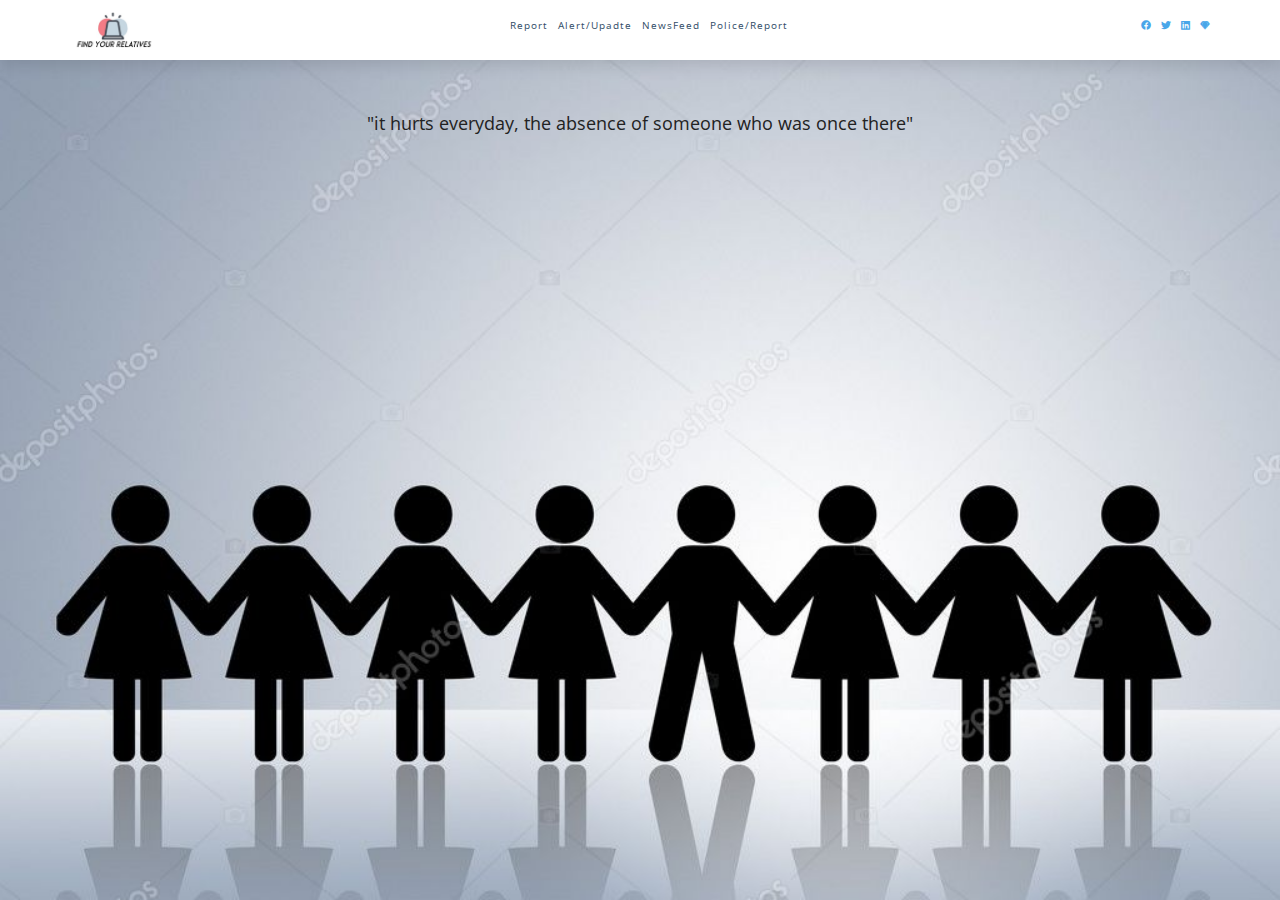
<file: index.html>
<!DOCTYPE html>
<html lang="en">
  <head>
    <meta charset="UTF-8" />
    <meta name="viewport" content="width=device-width, initial-scale=1.0" />
    <title>Find Your Relatives</title>
    <!-- font-awesome -->
    <link
      rel="stylesheet"
      href="https://cdnjs.cloudflare.com/ajax/libs/font-awesome/5.14.0/css/all.min.css"/>
      <link rel="stylesheet" href="https://maxcdn.bootstrapcdn.com/bootstrap/3.4.1/css/bootstrap.min.css">
    <!-- styles -->
    <link rel="stylesheet" href="./css/style.css" />
  </head>
  <body>
    <nav>
      <div class="nav-center">
        <!-- nav header  strats-->
        <div class="nav-header">
          <img src="./logo.jpg" class="logo" alt="logo" />
          <button class="nav-toggle">
            <i class="fas fa-bars"></i>
          </button>
        </div>
        <!-- links -->
        <ul class="links">
          <li>
            <a href="ReportMissing.html">Report</a>
          </li>
          <li>
            <a href="AlertUpadte.html">Alert/Upadte</a>
          </li>
          <li>
            <a href="NewsFeed.html">NewsFeed</a>
          </li>
          <li>
            <a href="spoted.html">Police/Report</a>
          </li>
        </ul>
        <!-- social media -->
        <ul class="social-icons">
          <li>
            <a href="#">
              <i class="fab fa-facebook"></i>
            </a>
          </li>
          <li>
            <a href="#">
              <i class="fab fa-twitter"></i>
            </a>
          </li>
          <li>
            <a href="hi eddie ">
              <i class="fab fa-linkedin"></i>
            </a>
          </li>
          <li>
            <a href="#">
              <i class="fab fa-sketch"></i>
            </a>
          </li>
        </ul>
      </div>
    </nav>
    <div class="quotes">
      <p>"it hurts everyday, the absence of someone who was once there"</p>

      <!-- <img src="./img/missing.png" alt=""> -->
    </div>

     <!-- nav header ends -->
    
  </body>
  <!-- javascript -->
  <script src="./javaScript/app.js"></script>
</html>
</file>
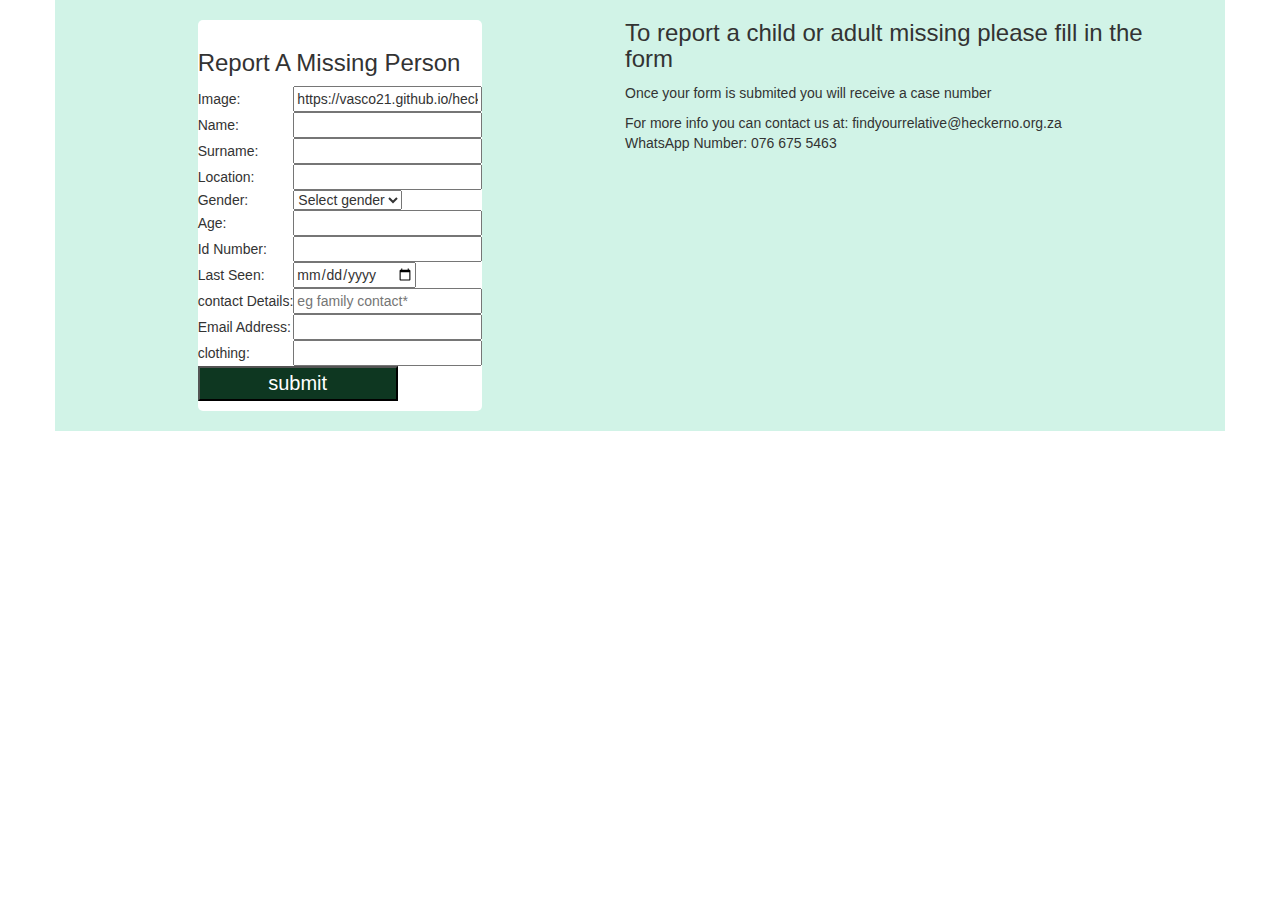
<file: ReportMissing.html>
<!DOCTYPE html>
<html lang="en">

<head>
    <link rel="stylesheet" href="./css/report.css"/>
    <link rel="stylesheet" href="https://maxcdn.bootstrapcdn.com/bootstrap/3.4.1/css/bootstrap.min.css">
  <script>
    // function myFunction() {
    //   var x = document.getElementById("myFile");
    //   x.disabled = true;
    //   <button onclick="myFunction()"></button>
    // }
  </script>
</head>


<body>

  <div class="container">
    <div class="row">
    
      
      <div class="column">
      <div class="form">
        <h3>Report A Missing Person</h3>
        <table cellpadding="70px">
          <!-- <tr>
            <td colspan="2">Upload Image:</td><td colspan="2"><input type="file" id="upload" onchange="selectFile(this.value)" ></td>
          </tr> -->
          <tr>
            <td colspan="2">Image:</td><td colspan="2"> <input type="text" value = "https://vasco21.github.io/heckernolite-project/img/" id="upload"></td>
          </tr>
          <tr>
            <td colspan="2">Name:</td><td colspan="2"> <input type="text" id="fname"></td>
          </tr>
          <tr>
            <td colspan="2">Surname:</td><td colspan="2"><input type="text" id="sname"></td>
          </tr>
          <tr>
            <td colspan="2">Location:</td><td colspan="2"><input type="text" id="loc"></td>
          </tr>
          <tr>
            <td colspan="2">Gender:</td>
            <td >
              <select name="choose" id="gender">
              <option value="select">Select gender</option>
              <option value="Female">Female</option>
              <option value="Male">male</option>
              <option value="non-binary">non-binary</option>
              </select> 
          </td>
          </tr>
          <tr>
            <td colspan="2">Age:</td><td colspan="2"><input type="number" id="age"></td>
          </tr>
          <tr>
            <td colspan="2">Id Number:</td><td colspan="2"><input type="number" id="idNumber" pattern=""></td>
          </tr>
          <tr>
            <td colspan="2">Last Seen:</td><td colspan="2"><input type="date" id="lseen"></td>
          </tr>
       
        
      
          <tr>
            <td colspan="2">contact Details:</td><td colspan="2"><input type="text" placeholder="eg family contact*" id="contacDetails"></td>
        </tr>  
        <tr>
          <td colspan="2">Email Address:</td><td colspan="2"><input type="text" id="Email"></td>
      </tr> 


        <tr>
          <td colspan="2">clothing:</td><td colspan="2"><input type="text" value = ""class="clothing"></td>
          <!-- <td colspan="2">last clothing worn Description:</td><td colspan="2" ><input type="text" class="cloths" style="margin: 0px; width: 328px; height: 109px;" rows="5" value= "" cols="64" id="cloth"></td> -->
        </tr>
      </table> 
    
        <input type="submit" value="submit" id="submit">
      </div>
    </div>
      <div class="column">
      <div class="text">
        <h3>To report a child or adult missing please fill in the form</h3>
        <p>Once your form is submited you will receive a case number</p>


        <p>For more info you can contact us at:
        findyourrelative@heckerno.org.za<br>
        WhatsApp Number: 076 675 5463</p>
      </div>
    </div>
    </div>

  </div>
  <!-- "(?<Year>[0-9][0-9])(?<Month>([0][1-9])|([1][0-2]))(?<Day>([0-2][0-9])|([3][0-1]))(?<Gender>[0-9])(?<Series>[0-9]{3})(?<Citizenship>[0-1])(?<Uniform>[0-9])(?<Control>[0-9])" -->
</body>
  <!-- javascript -->
  <script src="./javaScript/report.js"></script>

</html>
</file>
<file: css/style.css>
/*
=============== 
Fonts
===============
*/
@import url("https://fonts.googleapis.com/css?family=Open+Sans|Roboto:400,700&display=swap");

/*
=============== 
Variables
===============
*/

:root {
  /* dark shades of primary color*/
  --clr-primary-1: hsl(205, 86%, 17%);
  --clr-primary-2: hsl(205, 77%, 27%);
  --clr-primary-3: hsl(205, 72%, 37%);
  --clr-primary-4: hsl(205, 63%, 48%);
  /* primary/main color */
  --clr-primary-5: hsl(205, 78%, 60%);
  /* lighter shades of primary color */
  --clr-primary-6: hsl(205, 89%, 70%);
  --clr-primary-7: hsl(205, 90%, 76%);
  --clr-primary-8: hsl(205, 86%, 81%);
  --clr-primary-9: hsl(205, 90%, 88%);
  --clr-primary-10: hsl(205, 100%, 96%);
  /* darkest grey - used for headings */
  --clr-grey-1: hsl(209, 61%, 16%);
  --clr-grey-2: hsl(211, 39%, 23%);
  --clr-grey-3: hsl(209, 34%, 30%);
  --clr-grey-4: hsl(209, 28%, 39%);
  /* grey used for paragraphs */
  --clr-grey-5: hsl(210, 22%, 49%);
  --clr-grey-6: hsl(209, 23%, 60%);
  --clr-grey-7: hsl(211, 27%, 70%);
  --clr-grey-8: hsl(210, 31%, 80%);
  --clr-grey-9: hsl(212, 33%, 89%);
  --clr-grey-10: hsl(210, 36%, 96%);
  --clr-white: #fff;
  --clr-red-dark: hsl(360, 67%, 44%);
  --clr-red-light: hsl(360, 71%, 66%);
  --clr-green-dark: hsl(125, 67%, 44%);
  --clr-green-light: hsl(125, 71%, 66%);
  --clr-black: #222;
  --ff-primary: "Roboto", sans-serif;
  --ff-secondary: "Open Sans", sans-serif;
  --transition: all 0.3s linear;
  --spacing: 0.1rem;
  --radius: 0.25rem;
  --light-shadow: 0 5px 15px rgba(0, 0, 0, 0.1);
  --dark-shadow: 0 5px 15px rgba(0, 0, 0, 0.2);
  --max-width: 1170px;
  --fixed-width: 620px;
}
/*
=============== 
Global Styles
===============
*/

*,
::after,
::before {
  margin: 0;
  padding: 0;
  box-sizing: border-box;
}
body {
  font-family: var(--ff-secondary);
  /* background: var(--clr-grey-10); */
  background-image: url("../img/pic3.jpg");
  background-repeat: no-repeat;
  background-size: cover;
  color: var(--clr-grey-1);
  line-height: 1.5;
  font-size: 0.875rem;
}
.quotes p{
  text-align: center;
  margin: 50px;
  font-size: large;
  color: #222;


}
ul {
  list-style-type: none;
}
a {
  text-decoration: none;
}
h1,
h2,
h3,
h4 {
  letter-spacing: var(--spacing);
  text-transform: capitalize;
  line-height: 1.25;
  margin-bottom: 0.75rem;
  font-family: var(--ff-primary);
}
h1 {
  font-size: 3rem;
}
h2 {
  font-size: 2rem;
}
h3 {
  font-size: 1.25rem;
}
h4 {
  font-size: 0.875rem;
}
p {
  margin-bottom: 1.25rem;
  color: var(--clr-grey-5);
}
@media screen and (min-width: 800px) {
  h1 {
    font-size: 4rem;
  }
  h2 {
    font-size: 2.5rem;
  }
  h3 {
    font-size: 1.75rem;
  }
  h4 {
    font-size: 1rem;
  }
  body {
    font-size: 1rem;
  }
  h1,
  h2,
  h3,
  h4 {
    line-height: 1;
  }
}
/*  global classes */

/* section */
.section {
  padding: 5rem 0;
}

.section-center {
  width: 90vw;
  margin: 0 auto;
  max-width: 1170px;
}
@media screen and (min-width: 992px) {
  .section-center {
    width: 95vw;
  }
}
main {
  min-height: 100vh;
  display: grid;
  place-items: center;
}

/*
=============== 
Navbar
===============
*/
nav {
  background: var(--clr-white);
  box-shadow: var(--light-shadow);
}
.nav-header {
  display: flex;
  align-items: center;
  justify-content: space-between;
  padding: 1rem;
}
.nav-toggle {
  font-size: 1.5rem;
  color: var(--clr-primary-5);
  background: transparent;
  border-color: transparent;
  transition: var(--transition);
  cursor: pointer;
}
.nav-toggle:hover {
  color: var(--clr-primary-1);
  transform: rotate(90deg);
}
.logo {
  height: 40px;
}
.links a {
  color: var(--clr-grey-3);
  font-size: 1rem;
  text-transform: capitalize;
  letter-spacing: var(--spacing);
  display: block;
  padding: 0.5rem 1rem;
  transition: var(--transition);
}
.links a:hover {
  background: var(--clr-primary-8);
  color: var(--clr-primary-5);
  padding-left: 1.5rem;
}
.social-icons {
  display: none;
}
.links {
  height: 0;
  overflow: hidden;
  transition: var(--transition);
}
.show-links {
  height: 10rem;
}
@media screen and (min-width: 800px) {
  .nav-center {
    max-width: 1170px;
    margin: 0 auto;
    display: flex;
    align-items: center;
    justify-content: space-between;
    padding: 1rem;
  }
  .nav-header {
    padding: 0;
  }
  .nav-toggle {
    display: none;
  }
  .links {
    height: auto;
    display: flex;
  }
  .links a {
    padding: 0;
    margin: 0 0.5rem;
  }
  .links a:hover {
    padding: 0;
    background: transparent;
  }
  .social-icons {
    display: flex;
  }
  .social-icons a {
    margin: 0 0.5rem;
    color: var(--clr-primary-5);
    transition: var(--transition);
  }
  .social-icons a:hover {
    color: var(--clr-primary-7);
  }
}
</file>
<file: css/report.css>
.container{
  background-color:#d1f3e7;
}
.form {

  margin: 20px;
  background:white;
  border-radius: 5px;
  max-width: 480px;
  margin-left: auto;
  margin-right: auto;
  padding-top: 10px;
  padding-bottom: 10px;
  
 

}

.row {
  display: flex;
  flex-direction: row;
  flex-wrap: wrap;
  width: 100%;
}


.column {
  display: flex;
  flex-direction: column;
  flex-basis: 100%;
  flex: 1;
}

/* .form {
 
  height: 100px;
} */

.text {

  height: 100px;
}

  #submit {
    width: 200px;
    color: white;
    background-color: #0e3721;
    font-size: 20px;
  }
@media screen and (min-width: 800px){
  
}
</file>
